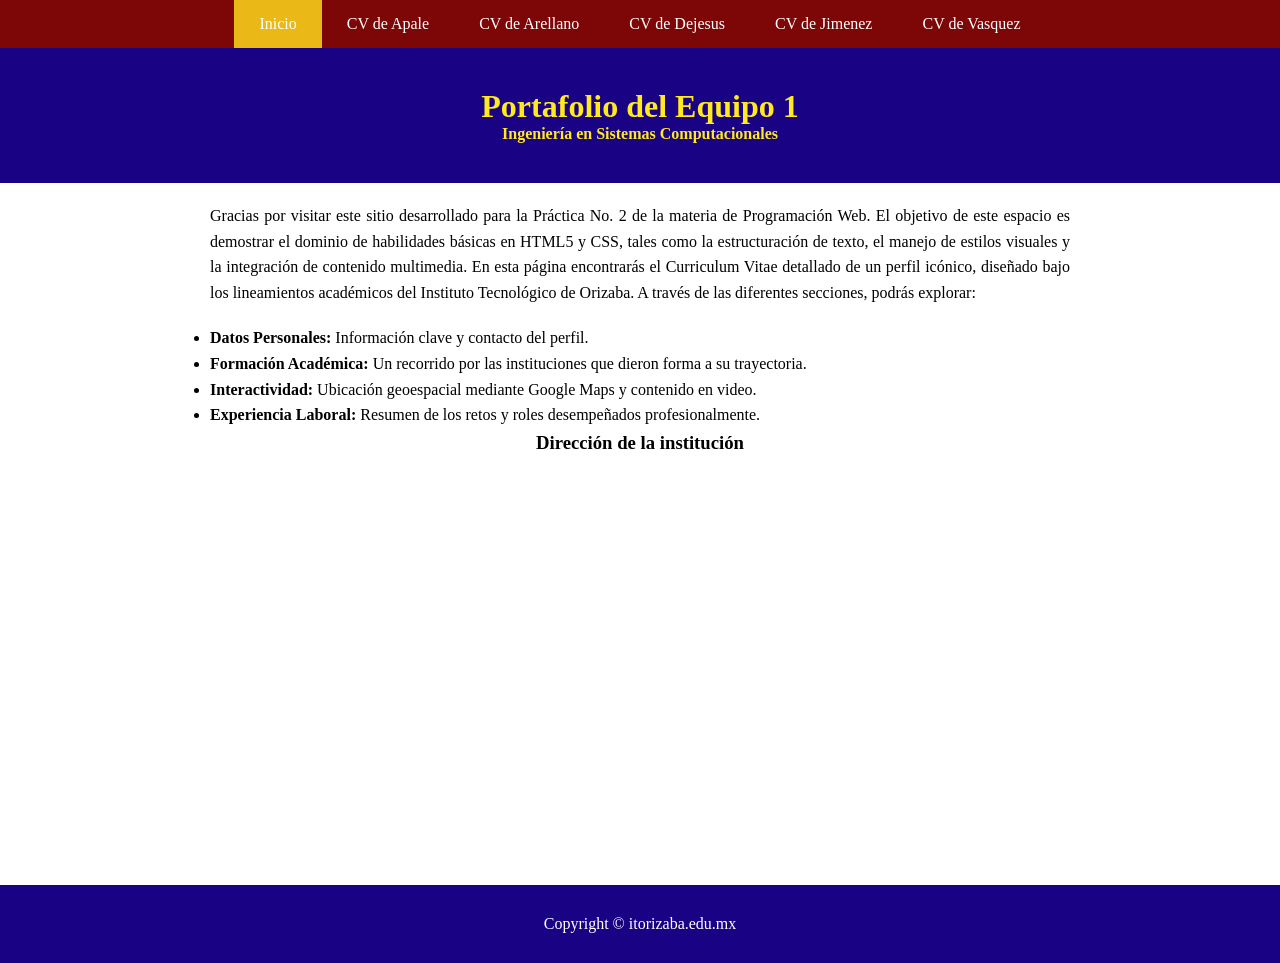
<file: index.html>
<!DOCTYPE html>
<html lang="es">
<head>
    <meta charset="UTF-8">
    <title>Equipo 1 - Portafolio Profesional</title>
    <link rel="Stylesheet" type="text/css" href="estilo.css">
</head>
<body>
    <nav class="navbar">
        <a href="index.html" class="active">Inicio</a>
        <a href="apale.html">CV de Apale</a>
        <a href="arellano.html">CV de Arellano</a>
        <a href="dejesus.html">CV de Dejesus</a> 
        <a href="jimenez.html">CV de Jimenez</a>
        <a href="vasquez.html">CV de Vasquez</a>
    </nav>

    <header class="principal">
            <h1>Portafolio del Equipo 1</h1>
            <h4>Ingeniería en Sistemas Computacionales</h4>
    </header>
    
    <main >
        <div class="right">
        <p>
            Gracias por visitar este sitio desarrollado para la Práctica No. 2 de la materia de Programación Web. 
            El objetivo de este espacio es demostrar el dominio de habilidades básicas en HTML5 y CSS, tales como la estructuración de texto, 
            el manejo de estilos visuales y la integración de contenido multimedia.
            En esta página encontrarás el Curriculum Vitae detallado de un perfil icónico, diseñado bajo los lineamientos académicos del 
            Instituto Tecnológico de Orizaba. A través de las diferentes secciones, podrás explorar:
        </p>
        
            
        <ul>
            <li>
                <strong>Datos Personales: </strong>
                Información clave y contacto del perfil.</li>
            <li>
                <strong> Formación Académica: </strong>
                Un recorrido por las instituciones que dieron forma a su trayectoria.</li>
            <li>
                <strong>Interactividad: </strong> 
                Ubicación geoespacial mediante Google Maps y contenido en video.
            </li>
            <li>
                <strong> Experiencia Laboral: </strong>
               Resumen de los retos y roles desempeñados profesionalmente.
            </li>
        </ul>
    </div>
          
        <center><div class="ubicacion">
        <h3>Dirección de la institución</h3>
        <iframe
            src="https://www.google.com/maps/embed?pb=!1m18!1m12!1m3!1d3775.7068045793853!2d-97.10078602533999!3d18.855700058852605!2m3!1f0!2f0!3f0!3m2!1i1024!2i768!4f13.1!3m3!1m2!1s0x85c502aeb2d35fed%3A0xba5f3840b0862949!2sTecNM%20-%20Campus%20Orizaba!5e0!3m2!1ses-419!2smx!4v1772316993072!5m2!1ses-419!2smx" 
            width="400" 
            height="400" 
            style="border:0;" 
            allowfullscreen="" 
            loading="lazy" 
            referrerpolicy="no-referrer-when-downgrade" >
        </iframe></center>
    </main>

    <footer id="pie">
         Copyright &copy; itorizaba.edu.mx
    </footer>

</body>
</html>
</file>
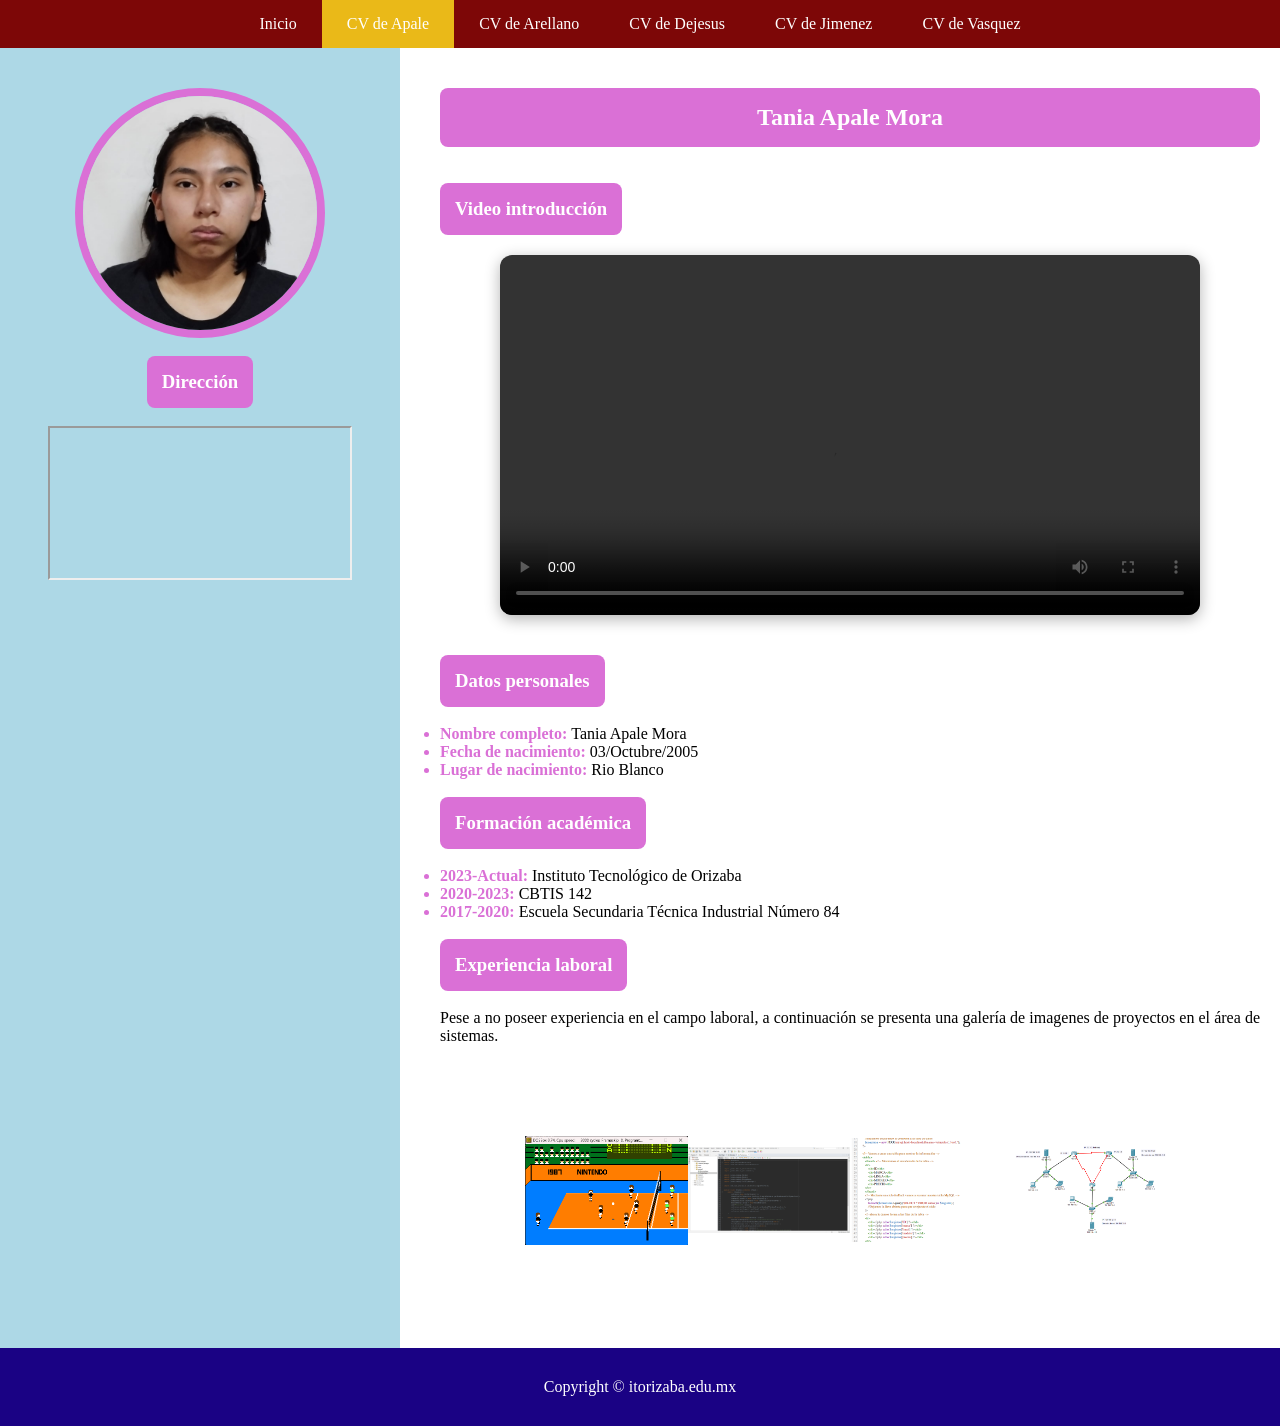
<file: apale.html>
<!DOCTYPE html>
<html>

<head>
    <title>CV TANIA APALE MORA</title>
    <meta charset="utf-8">
    <link rel="stylesheet" type="text/css" href="estilo.css">
</head>

<body>
    <nav class="navbar">
        <a href="index.html">Inicio</a>
        <a href="apale.html" class="active">CV de Apale</a>
        <a href="arellano.html">CV de Arellano</a>
        <a href="dejesus.html">CV de Dejesus</a>
        <a href="jimenez.html">CV de Jimenez</a>
        <a href="vasquez.html">CV de Vasquez</a>
    </nav>

    <div class="cv-apale">
        <div class="container">
            <div class="left">
                <div class="image-container">
                    <img src="imagenes_apale/foto.jpeg" alt="Foto de perfil">
                </div>

                <br>

                <div class="cuadro-h3">
                    <h3>Dirección</h3>
                </div>

                <br>

                <iframe src="https://www.google.com/maps/embed?pb=!1m14!1m12!1m3!1d3363.392212006341!2d-97.06137281376401!3d18.874741803244586!2m3!1f0!2f0!3f0!3m2!1i1024!2i768!4f13.1!5e0!3m2!1ses-419!2smx!4v1772416673658!5m2!1ses-419!2smx
                    style=" border:0;" allowfullscreen="" loading="lazy"
                    referrerpolicy="no-referrer-when-downgrade"></iframe>

            </div>
            <div class="right">
                <header>
                    <h2>Tania Apale Mora</h2>
                </header>
                <br><br>
                <div class="cuadro-h3">
                    <h3>Video introducción</h3>
                </div>
                <div class="video-container">
                    <video width="640" height="360" controls>
                        <source src="imagenes_apale/presentacion.mp4" type="video/mp4">
                    </video>
                </div>

                <div class="cuadro-h3">
                    <h3>Datos personales</h3>
                </div>
                <br><br>
                <ul>
                    <li><strong>Nombre completo: </strong>Tania Apale Mora</li>
                    <li><strong>Fecha de nacimiento: </strong>03/Octubre/2005</li>
                    <li><strong>Lugar de nacimiento: </strong>Rio Blanco</li>
                </ul>
                <br>

                <div class="cuadro-h3">
                    <h3>Formación académica</h3>
                </div>
                <br><br>
                <ul>
                    <li><strong>2023-Actual: </strong>Instituto Tecnológico de Orizaba</li>
                    <li><strong>2020-2023: </strong>CBTIS 142</li>
                    <li><strong>2017-2020: </strong>Escuela Secundaria Técnica Industrial Número 84</li>
                </ul>
                <br>
                <div class="cuadro-h3">
                    <h3>Experiencia laboral</h3>
                </div>
                <br><br>
                <p>Pese a no poseer experiencia en el campo laboral, a continuación se presenta una galería de imagenes
                    de proyectos en el área de sistemas.</p>

                <center>
                    <div class="galeria">
                        <img src="imagenes_apale/ensamblador.png">
                        <img src="imagenes_apale/netbeans.png">
                        <img src="imagenes_apale/php.png">
                        <img src="imagenes_apale/redes.png">
                    </div>
                </center>
            </div>
        </div>
        <footer id="pie">
            Copyright &copy; itorizaba.edu.mx
        </footer>

</body>

</html>
</file>
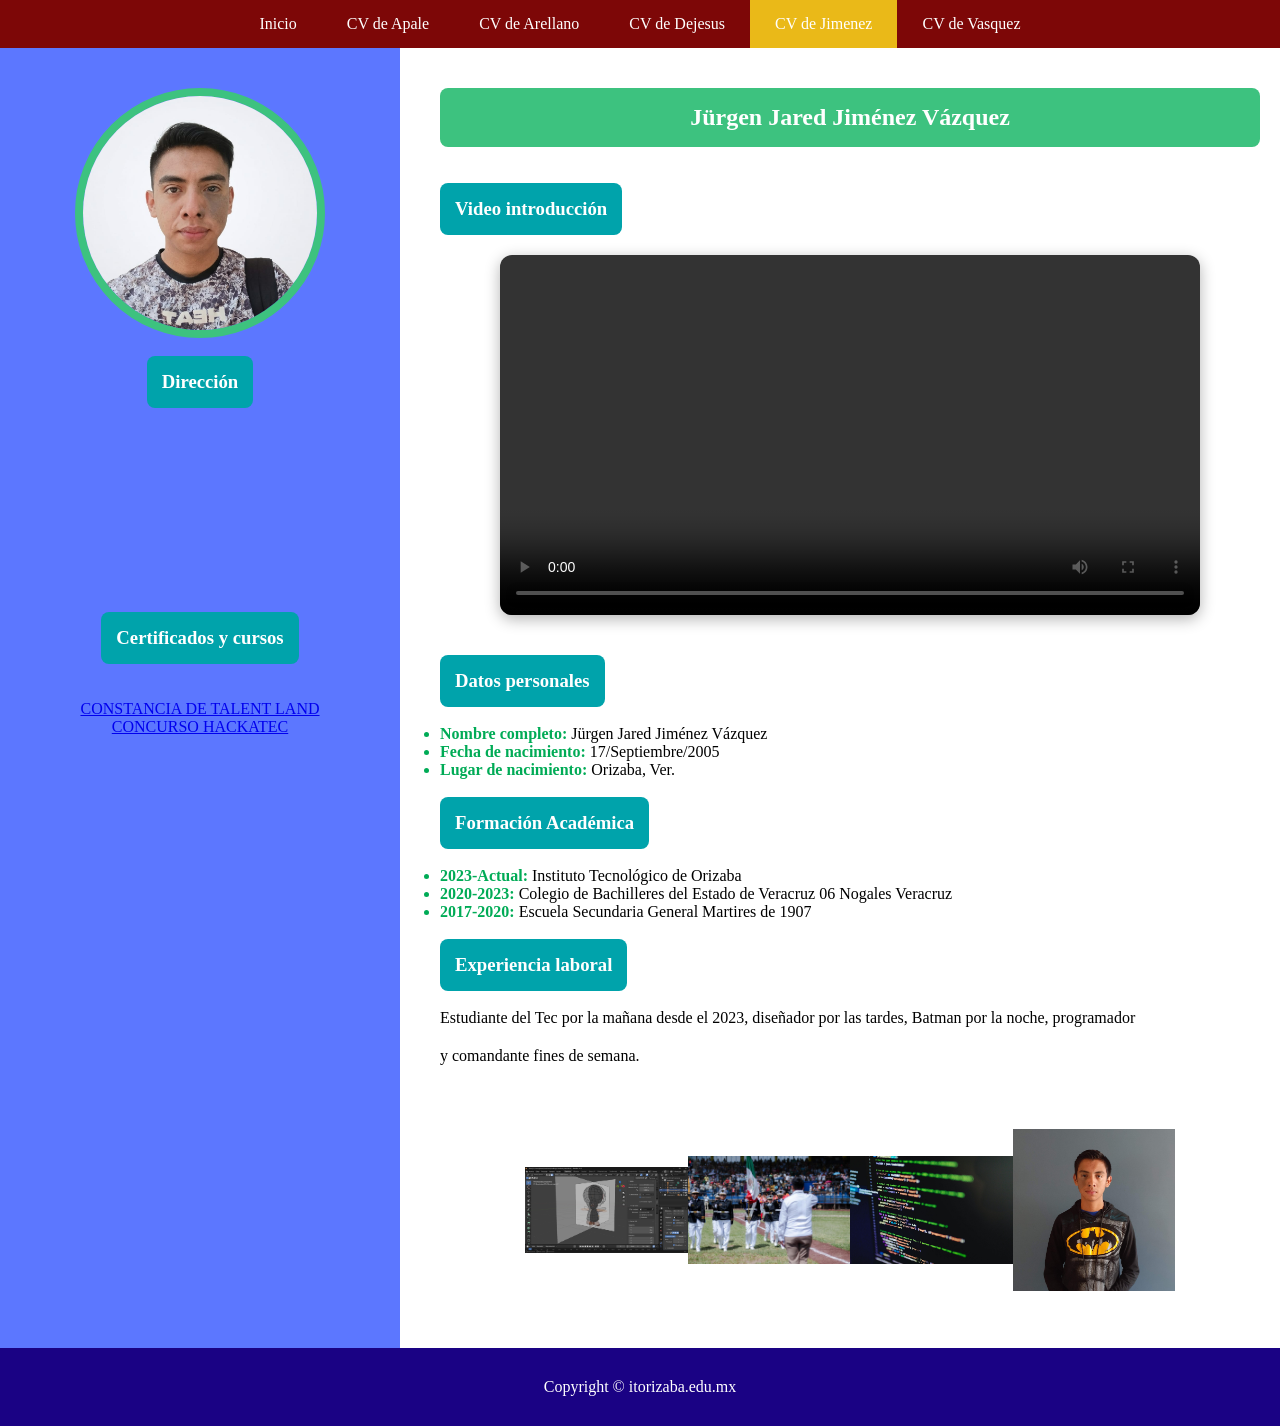
<file: jimenez.html>
<!DOCTYPE html>
<html>
<head>
    <title>CV J&Uuml;RGEN JARED JIMENEZ VAZQUEZ</title>
    <meta charset="utf-8">
    <link rel="stylesheet" type="text/css" href="estilo.css">
</head>
<body>
    <nav class="navbar">
        <a href="index.html">Inicio</a>
        <a href="apale.html">CV de Apale</a>
        <a href="arellano.html">CV de Arellano</a>
        <a href="dejesus.html">CV de Dejesus</a> 
        <a href="jimenez.html"class="active">CV de Jimenez</a>
        <a href="vasquez.html">CV de Vasquez</a>
    </nav>

    <div class="cv-jared"> <div class="container">
            <div class="left">
                <div class="image-container">
                    <img src="imagenes_jimenez/jared.jpeg" alt="Foto de perfil">
                </div>

                <br>

                <div class="cuadro-h3">
                    <h3>Dirección</h3>
                </div>

                <br>

                <iframe src="https://www.google.com/maps/embed?pb=!1m14!1m12!1m3!1d3775.906267910679!2d-97.1319860232861!3d18.846835060384336!2m3!1f0!2f0!3f0!3m2!1i1024!2i768!4f13.1!5e0!3m2!1ses-419!2smx!4v1772414968061!5m2!1ses-419!2smx" style="border:0;" allowfullscreen="" loading="lazy" referrerpolicy="no-referrer-when-downgrade"></iframe>
                <br><br>
                <div class="cuadro-h3">
                    <h3>Certificados y cursos</h3>
                </div>

                <br><br>
                <a href="imagenes_jimenez/Evidencia_TalentLand_Excelencia-1.pdf" download>CONSTANCIA DE TALENT LAND</a>
                <a href="imagenes_jimenez/Región 6, IT Orizaba, Bienestar Social, Equipo πzzas.pdf" download>CONCURSO HACKATEC</a>
              </div>
            <div class="right">
                <header>
                <h2>J&uuml;rgen Jared Jim&eacute;nez V&aacute;zquez</h2>
                </header>
                <br><br>
                <div class="cuadro-h3">
                    <h3>Video introducción</h3>
                </div>
                <div class="video-container">
                    <video width="640" height="360" controls>
                        <source src="imagenes_jimenez/jared.mp4" type="video/mp4">
                     
                    </video>
                </div>

                <div class="cuadro-h3">
                <h3>Datos personales</h3>
                </div>
                <br><br>
                <ul>
                    <li><strong>Nombre completo: </strong>J&uuml;rgen Jared Jim&eacute;nez V&aacute;zquez</li>
                    <li><strong>Fecha de nacimiento: </strong>17/Septiembre/2005</li>
                    <li><strong>Lugar de nacimiento: </strong>Orizaba, Ver.</li>
                </ul>
                <br>

                <div class="cuadro-h3">
                <h3>Formación Académica</h3>
                </div>
                <br><br>
                <ul>
                    <li><strong>2023-Actual: </strong>Instituto Tecnológico de Orizaba</li>
                    <li><strong>2020-2023: </strong>Colegio de Bachilleres del Estado de Veracruz 06 Nogales Veracruz</li>
                    <li><strong>2017-2020: </strong>Escuela Secundaria General Martires de 1907</li>
                </ul>
                <br>
                <div class="cuadro-h3">
                <h3>Experiencia laboral</h3>
                </div>
                <br><br>
                <p>Estudiante del Tec por la mañana desde el 2023, diseñador por las tardes, Batman por
                    la noche, programador</p>
            <p> y comandante fines de semana.</p>

                <center>
                    <div class="galeria">
                        <img src="imagenes_jimenez/Toad.png">
                        <img src="imagenes_jimenez/escol.jpeg">
                        <img src="imagenes_jimenez/prog.jpg">
                        <img src="imagenes_jimenez\yooo.jpeg">
                    </div>
                </center>
            </div>
    </div>
    <footer id="pie">
         Copyright &copy; itorizaba.edu.mx
    </footer>
   
</body>
</html>
</file>
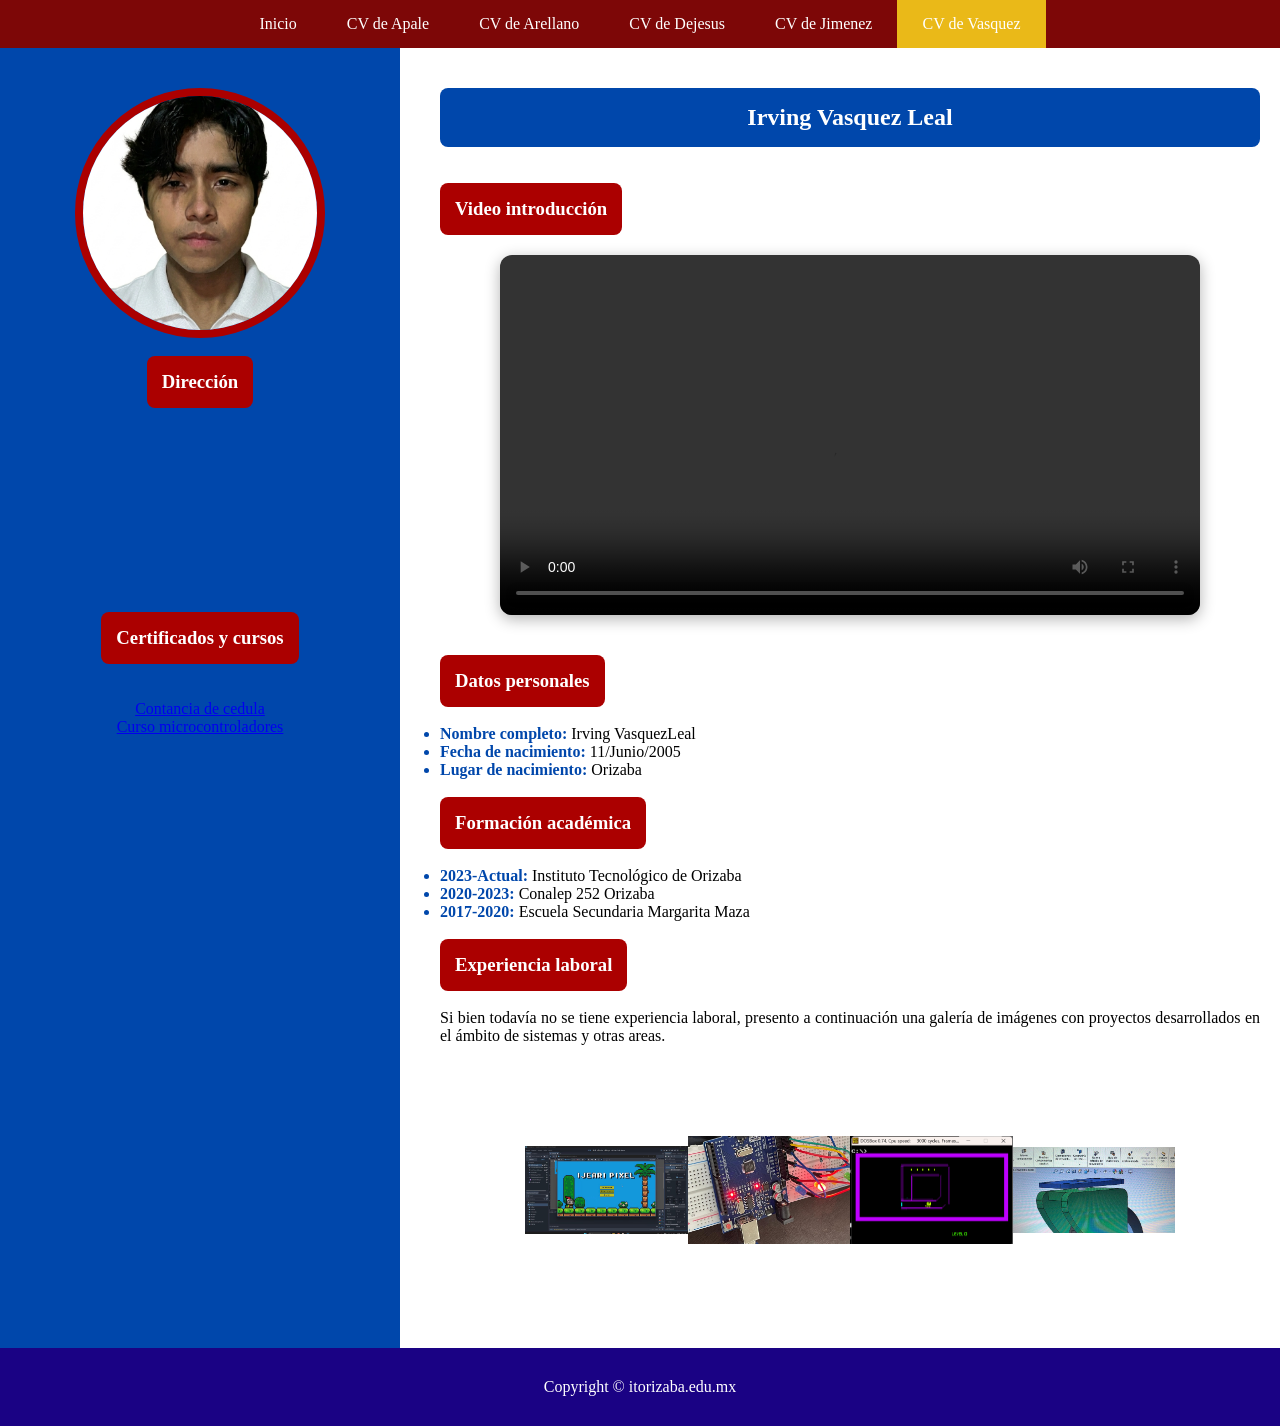
<file: vasquez.html>
<!DOCTYPE html>
<html>
<head>
    <title>CV IRVING VASQUEZ LEAL </title>
    <meta charset="utf-8">
    <link rel="stylesheet" type="text/css" href="estilo.css">
</head>
<body>
    <nav class="navbar">
        <a href="index.html">Inicio</a>
        <a href="apale.html">CV de Apale</a>
        <a href="arellano.html">CV de Arellano</a>
        <a href="dejesus.html">CV de Dejesus</a> 
        <a href="jimenez.html">CV de Jimenez</a>
        <a href="vasquez.html"class="active">CV de Vasquez</a>
    </nav>

    <div class="cv-irving"> <div class="container">
            <div class="left">
                <div class="image-container">
                    <img src="imagenes_vasquez/fotoirv.png" alt="Foto de perfil">
                </div>

                <br>

                <div class="cuadro-h3">
                    <h3>Dirección</h3>
                </div>

                <br>

               <iframe src="https://www.google.com/maps/embed?pb=!1m18!1m12!1m3!1d235.9725158665839!2d-97.10705646974904!3d18.862210837002767!2m3!1f0!2f0!3f0!3m2!1i1024!2i768!4f13.1!3m3!1m2!1s0x85c51d5212623697%3A0x528e2c9e51569752!2sCroc%2C%2094334%20Orizaba%2C%20Ver.!5e0!3m2!1ses!2smx!4v1772378135683!5m2!1ses!2smx" style="border:0;" allowfullscreen="" loading="lazy" referrerpolicy="no-referrer-when-downgrade"></iframe>
            <br><br>
                <div class="cuadro-h3">
                    <h3>Certificados y cursos</h3>
                </div>

                <br><br>
                <a href="imagenes_vasquez/CONSTANCIA CEDULA.pdf" download>Contancia de cedula</a>
                <a href="imagenes_vasquez/CERTIFICADO MICROCONTROLADORES.pdf" download>Curso microcontroladores</a>
              </div>
            <div class="right">
                <header>
                <h2>Irving Vasquez Leal</h2>
                </header>
                <br><br>
                <div class="cuadro-h3">
                    <h3>Video introducción</h3>
                </div>
                <div class="video-container">
                    <video width="640" height="360" controls>
                        <source src="imagenes_vasquez/presentacion.mp4" type="video/mp4">
                     
                    </video>
                </div>

                <div class="cuadro-h3">
                <h3>Datos personales</h3>
                </div>
                <br><br>
                <ul>
                    <li><strong>Nombre completo: </strong>Irving VasquezLeal</li>
                    <li><strong>Fecha de nacimiento: </strong>11/Junio/2005</li>
                    <li><strong>Lugar de nacimiento: </strong>Orizaba</li>
                </ul>
                <br>

                <div class="cuadro-h3">
                <h3>Formación académica</h3>
                </div>
                <br><br>
                <ul>
                    <li><strong>2023-Actual: </strong>Instituto Tecnológico de Orizaba</li>
                    <li><strong>2020-2023: </strong>Conalep 252 Orizaba</li>
                    <li><strong>2017-2020: </strong>Escuela Secundaria  Margarita Maza</li>
                </ul>
                <br>
                <div class="cuadro-h3">
                <h3>Experiencia laboral</h3>
                </div>
                <br><br>
                <p>Si bien todavía no se tiene experiencia laboral, presento a continuación una galería de imágenes con proyectos desarrollados en el ámbito de sistemas y otras areas.</p>
                
                <center>
                    <div class="galeria">
                        <img src="imagenes_vasquez/game.jpeg">
                        <img src="imagenes_vasquez/ard.jpeg">
                        <img src="imagenes_vasquez/ens.png">
                        <img src="imagenes_vasquez/solid.jpeg">
                    </div>
                </center>
            </div>
    </div>
    <footer id="pie">
         Copyright &copy; itorizaba.edu.mx
    </footer>
   
</body>

</html>
</file>
<file: estilo.css>
/*Limpieza de márgenes----------------------------*/
* {
    margin: 0;
    padding: 0;
    box-sizing: border-box;
}

/*Ajuste de texto y contenido del index----------------------------*/
.right p {
    text-align: justify;
    margin-bottom: 20px;
}

main {
    max-width: 900px;
    margin: 20px auto;
    padding: 0 20px;
    line-height: 1.6;
}

/*CABECERA (Header de la Plantilla)-------------------*/
.principal {
    background-color: #1a0284;
    color: rgb(255, 233, 31);
    padding: 40px 20px;
    text-align: center;
}


.principal hgroup h4 {
    color: #bbb;
    font-weight: normal;
}

/*BARRA DE NAVEGACIÓN (Menú Horizontal)-----------------------------------------------------------*/
.navbar {
    display: flex;
    background-color: #7a0101f8;
    justify-content: center;
    position: sticky;
    top: 0;
    z-index: 1000;
}

.navbar a {
    color: white;
    text-decoration: none;
    padding: 15px 25px;
    transition: 0.3s;
}

.navbar a.active {
    background-color: rgba(248, 207, 26, 0.89);
}

.navbar a:hover:not(.active) {
    background-color: #73661c;
}



/*PIE DE PÁGINA (Footer)--------------------------- */
#pie {
    background-color: #1a0284;
    color: white;
    text-align: center;
    padding: 30px 40px;
}


/* ====== CV IRAIS ====== */

/* Contenedor principal */
.cv-irais .container {
    width: 1300px;
    height: 1300px;
    display: flex;
}

/* Columna izquierda */
.cv-irais .left {
    width: 400px;
    height: 1300;
    background-color: pink;
    display: flex;
    flex-direction: column;
    align-items: center;
}

/* Imagen circular */
.cv-irais .image-container {
    margin-top: 40px;
    width: 250px;
    height: 250px;
    border-radius: 50%;
    overflow: hidden;
    border: 8px solid rgb(197, 105, 148);
    ;
}

.cv-irais .image-container img {
    width: 100%;
    height: 100%;
    object-fit: cover;
}

/* Título dirección */
.cv-irais .direccion-titulo {
    margin-top: 30px;
}

/* Mapa */
.cv-irais .mapa {
    width: 350px;
    margin-top: 10px;
}

.cv-irais .mapa iframe {
    width: 450px;
    height: 300px;
    border: 0;
}

/* Columna derecha */
.cv-irais .right {
    width: 900px;
    height: 900px;
    padding: 40px;
    box-sizing: border-box;
    background-color: white;
}

/* Header nombre */
.cv-irais header {
    padding: 1em;
    color: white;
    background-color: rgb(197, 105, 148);
    clear: left;
    text-align: center;
    border-radius: 8px;
}

/* Contenedor del video */
.cv-irais .video-container {
    display: flex;
    justify-content: center;
    margin: 20px 0 40px 0;
}

/* Video responsivo dentro de la columna */
.cv-irais video {
    width: 700px;
    max-width: 100%;
    border-radius: 12px;
    box-shadow: 0px 4px 15px rgba(0, 0, 0, 0.3);
}

.cv-irais .cuadro-h3 {
    padding: 15px;
    /* Espacio interno entre el texto y el borde */
    background-color: rgb(197, 105, 148);
    /* Color de fondo (opcional) */
    display: inline-block;
    /* El cuadro se ajusta al contenido */
    color: white;
    border-radius: 8px;
}

.cv-irais strong {
    color: rgb(197, 105, 148);
}

.cv-irais li::marker {
    color: rgb(197, 105, 148);
}

/* ===== GALERÍA ===== */

.galeria {
    display: flex;
    max-width: 650px;
    height: 250px;
}

.galeria img {
    width: 0px;
    flex-grow: 1;
    object-fit: contain;
    transition: .5s ease;
}

.galeria img:hover {
    cursor: crosshair;
    width: 400px;
}

/* ====== CV IRVING ====== */

/* Contenedor principal */
.cv-irving .container {
    width: 1300px;
    height: 1300px;
    display: flex;
}

/* Columna izquierda */
.cv-irving .left {
    width: 400px;
    height: 1300px;
    background-color: #0047AB;
    /* azul cobalto oscuro */
    display: flex;
    flex-direction: column;
    align-items: center;
}

/* Imagen circular */
.cv-irving .image-container {
    margin-top: 40px;
    width: 250px;
    height: 250px;
    border-radius: 50%;
    overflow: hidden;
    border: 8px solid #ab0000;
}

.cv-irving .image-container img {
    width: 100%;
    height: 100%;
    object-fit: cover;
}

/* Título dirección */
.cv-irving .direccion-titulo {
    margin-top: 30px;
}

/* Mapa */
.cv-irving .mapa {
    width: 350px;
    margin-top: 10px;
}

.cv-irving .mapa iframe {
    width: 450px;
    height: 300px;
    border: 0;
}

/* Columna derecha */
.cv-irving .right {
    width: 900px;
    height: 900px;
    padding: 40px;
    box-sizing: border-box;
    background-color: white;
}

/* Header nombre */
.cv-irving header {
    padding: 1em;
    color: white;
    background-color: #0047AB;
    clear: left;
    text-align: center;
    border-radius: 8px;
}

/* Contenedor del video */
.cv-irving .video-container {
    display: flex;
    justify-content: center;
    margin: 20px 0 40px 0;
}

/* Video responsivo dentro de la columna */
.cv-irving video {
    width: 700px;
    max-width: 100%;
    border-radius: 12px;
    box-shadow: 0px 4px 15px rgba(0, 0, 0, 0.3);
}

.cv-irving .cuadro-h3 {
    padding: 15px;
    background-color: #ab0000;
    display: inline-block;
    color: white;
    border-radius: 8px;
}

.cv-irving strong {
    color: #0047AB;
}

.cv-irving li::marker {
    color: #0047AB;
}

/*======= CV APALE =======*/
.cv-apale .container {
    width: 1300px;
    height: 1300px;
    display: flex;
}

/* Columna izquierda */
.cv-apale .left {
    width: 400px;
    height: 1300;
    background-color: lightblue;
    display: flex;
    flex-direction: column;
    align-items: center;
}

/* Imagen circular */
.cv-apale .image-container {
    margin-top: 40px;
    width: 250px;
    height: 250px;
    border-radius: 50%;
    overflow: hidden;
    border: 8px solid orchid
}

.cv-apale .image-container img {
    width: 100%;
    height: 100%;
    object-fit: cover;
}

/* Título dirección */
.cv-apale .direccion-titulo {
    margin-top: 30px;
}

/* Mapa */
.cv-apale .mapa {
    width: 350px;
    margin-top: 10px;
}

.cv-apale .mapa iframe {
    width: 450px;
    height: 300px;
    border: 0;
}

/* Columna derecha */
.cv-apale .right {
    width: 900px;
    height: 900px;
    padding: 40px;
    box-sizing: border-box;
    background-color: white;
}

/* Header nombre */
.cv-apale header {
    padding: 1em;
    color: white;
    background-color: orchid;
    clear: left;
    text-align: center;
    border-radius: 8px;
}

/* Contenedor del video */
.cv-apale .video-container {
    display: flex;
    justify-content: center;
    margin: 20px 0 40px 0;
}

/* Video responsivo dentro de la columna */
.cv-apale video {
    width: 700px;
    max-width: 100%;
    border-radius: 12px;
    box-shadow: 0px 4px 15px rgba(0, 0, 0, 0.3);
}

.cv-apale .cuadro-h3 {
    padding: 15px;
    /* Espacio interno entre el texto y el borde */
    background-color: orchid;
    /* Color de fondo (opcional) */
    display: inline-block;
    /* El cuadro se ajusta al contenido */
    color: white;
    border-radius: 8px;
}

.cv-apale strong {
    color: orchid;
}

.cv-apale li::marker {
    color: orchid;

}

/* ====== CV RAFAEL - Versión Minimalista ====== */

/* Contenedor principal */
.cv-rafael .container {
    width: 1300px;
    min-height: 1300px;
    display: flex;
}

/* Columna izquierda - Ahora más oscura y elegante */
.cv-rafael .left {
    width: 400px;
    background-color: #1A2238;
    display: flex;
    flex-direction: column;
    align-items: center;
    color: #E0E0E0;
}

.cv-rafael .image-container {
    margin-top: 50px;
    width: 220px;
    height: 220px;
    border-radius: 50%;
    overflow: hidden;
    border: 4px solid #9DAAF2; 
}

.cv-rafael .image-container img {
    width: 100%;
    height: 100%;
    object-fit: cover;
}

/* Columna derecha */
.cv-rafael .right {
    width: 900px;
    padding: 60px;
    box-sizing: border-box;
    background-color: #FFFFFF;
}

.cv-rafael header {
    padding: 1.5em;
    color: white;
    background-color: #2B3A55; /* Azul acero */
    text-align: center;
    border-radius: 4px;
    letter-spacing: 2px;
}

/* Contenedor del video */
.cv-rafael .video-container {
    display: flex;
    justify-content: center;
    margin: 30px 0 50px 0;
}
.cv-rafael video {
    width: 100%;
    max-width: 750px;
    border-radius: 4px;
    box-shadow: 0px 10px 30px rgba(0,0,0,0.15);
}
.cv-rafael .cuadro-h3 {
    padding: 10px 20px;
    background-color: #2B3A55; 
    display: inline-block;
    color: #FFFFFF;
    border-radius: 4px;
    font-size: 0.9em;
    margin-bottom: 15px;
}
.cv-rafael strong {
    color: #2B3A55;
}
.cv-rafael li::marker {
    color: #9DAAF2;
}
.cv-rafael .left a {
    color: #9DAAF2;
    text-decoration: none;
    font-size: 0.9em;
    margin-top: 5px;
}

/* ====== CV JARED ====== */

/* Contenedor principal */
.cv-jared .container {
    width: 1300px;
    height: 1300px;
    display: flex;
}

/* Columna izquierda */
.cv-jared .left {
    width: 400px;
    height: 1300px;
    background-color: #5c77ff;
    display: flex;
    flex-direction: column;
    align-items: center;
}

/* Imagen circular */
.cv-jared .image-container {
    margin-top: 40px;
    width: 250px;
    height: 250px;
    border-radius: 50%;
    overflow: hidden;
    border: 8px solid #3dc27f;
}

.cv-jared .image-container img {
    width: 100%;
    height: 100%;
    object-fit: cover;
}

/* Título dirección */
.cv-jared .direccion-titulo {
    margin-top: 30px;
}

/* Mapa */
.cv-jared .mapa {
    width: 350px;
    margin-top: 10px;
}

.cv-jared .mapa iframe {
    width: 450px;
    height: 300px;
    border: 0;
}

/* Columna derecha */
.cv-jared .right {
    width: 900px;
    height: 900px;
    padding: 40px;
    box-sizing: border-box;
    background-color: white;
}

/* Header nombre */
.cv-jared header {
    padding: 1em;
    color: white;
    background-color: #3dc27f;
    clear: left;
    text-align: center;
    border-radius: 8px;
}

/* Contenedor del video */
.cv-jared .video-container {
    display: flex;
    justify-content: center;
    margin: 20px 0 40px 0;
}

/* Video responsivo dentro de la columna */
.cv-jared video {
    width: 700px;
    max-width: 100%;
    border-radius: 12px;
    box-shadow: 0px 4px 15px rgba(0,0,0,0.3);
}

.cv-jared .cuadro-h3 {
    padding: 15px;
    background-color: #00a3ab;
    display: inline-block;
    color: white;
    border-radius: 8px;
}

.cv-jared strong {
    color: #00ab56;
}

.cv-jared li::marker{
    color: #00ab56;
}
</file>
